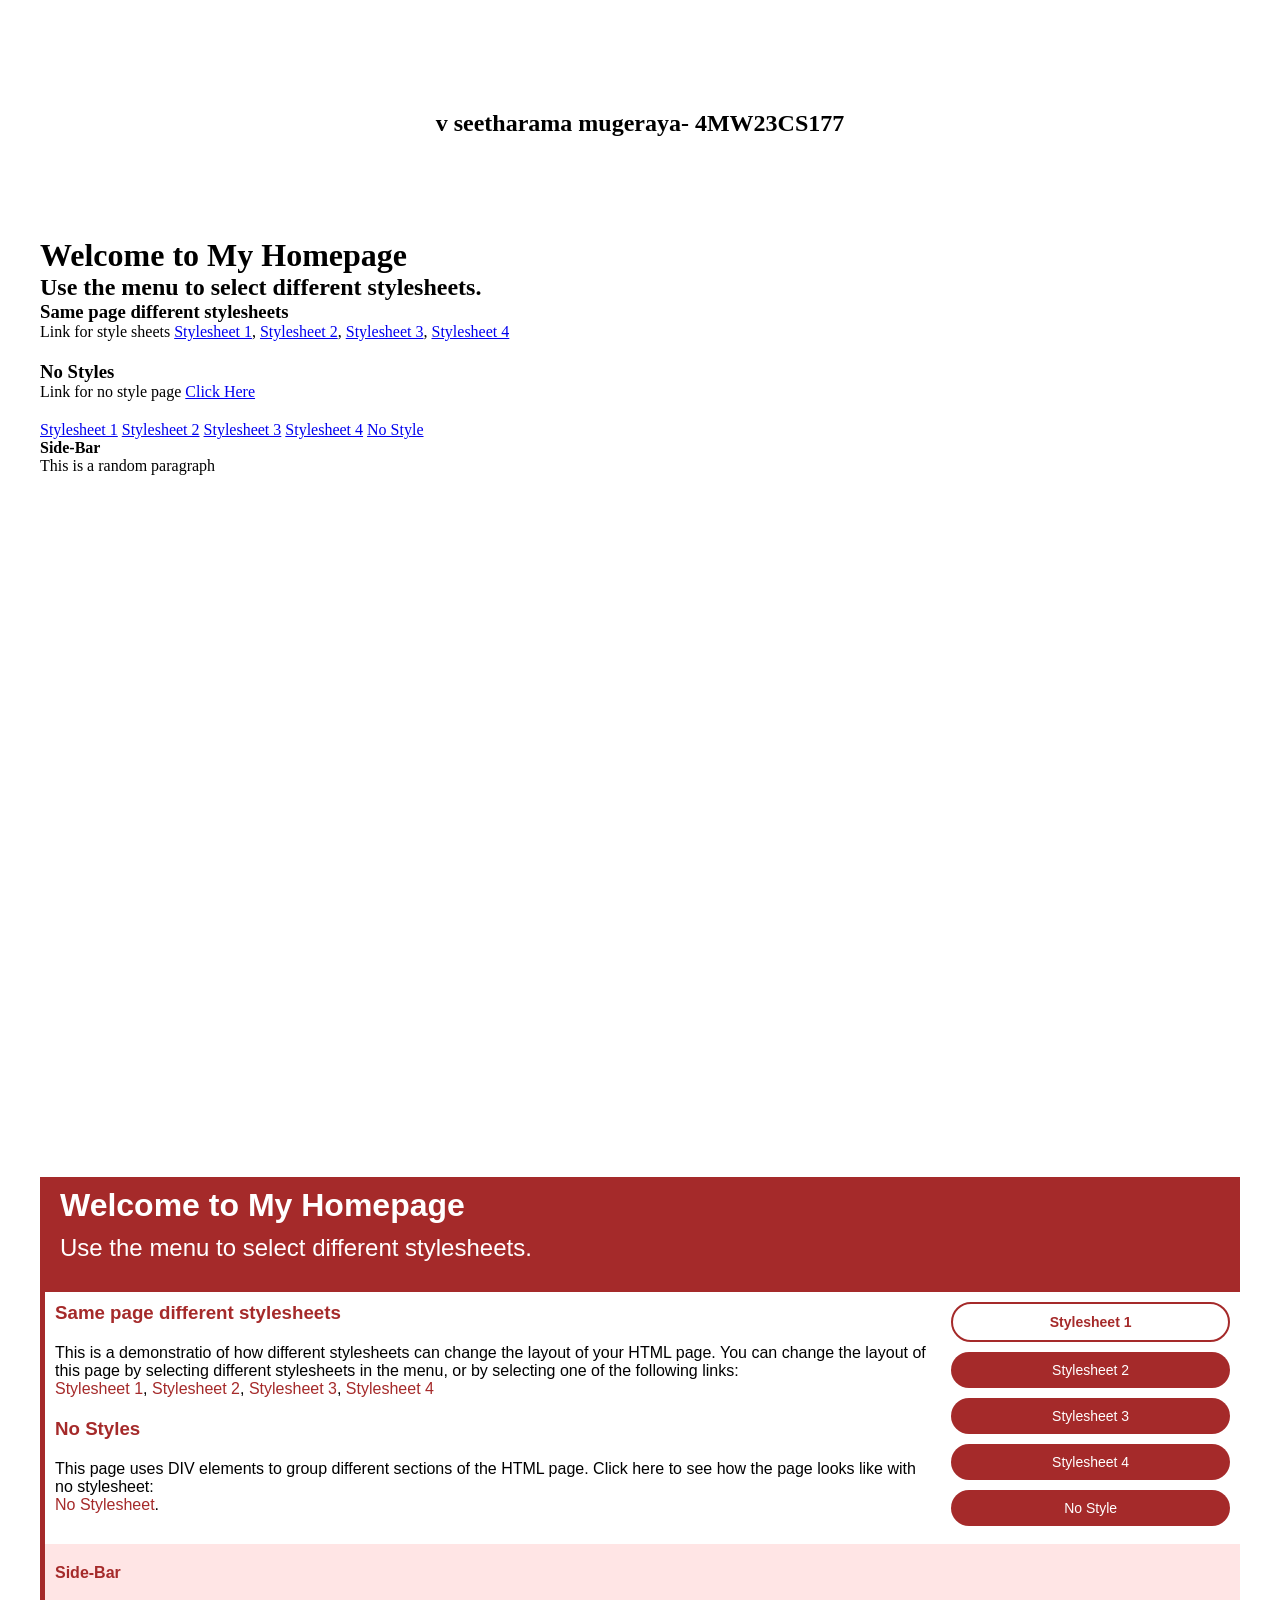
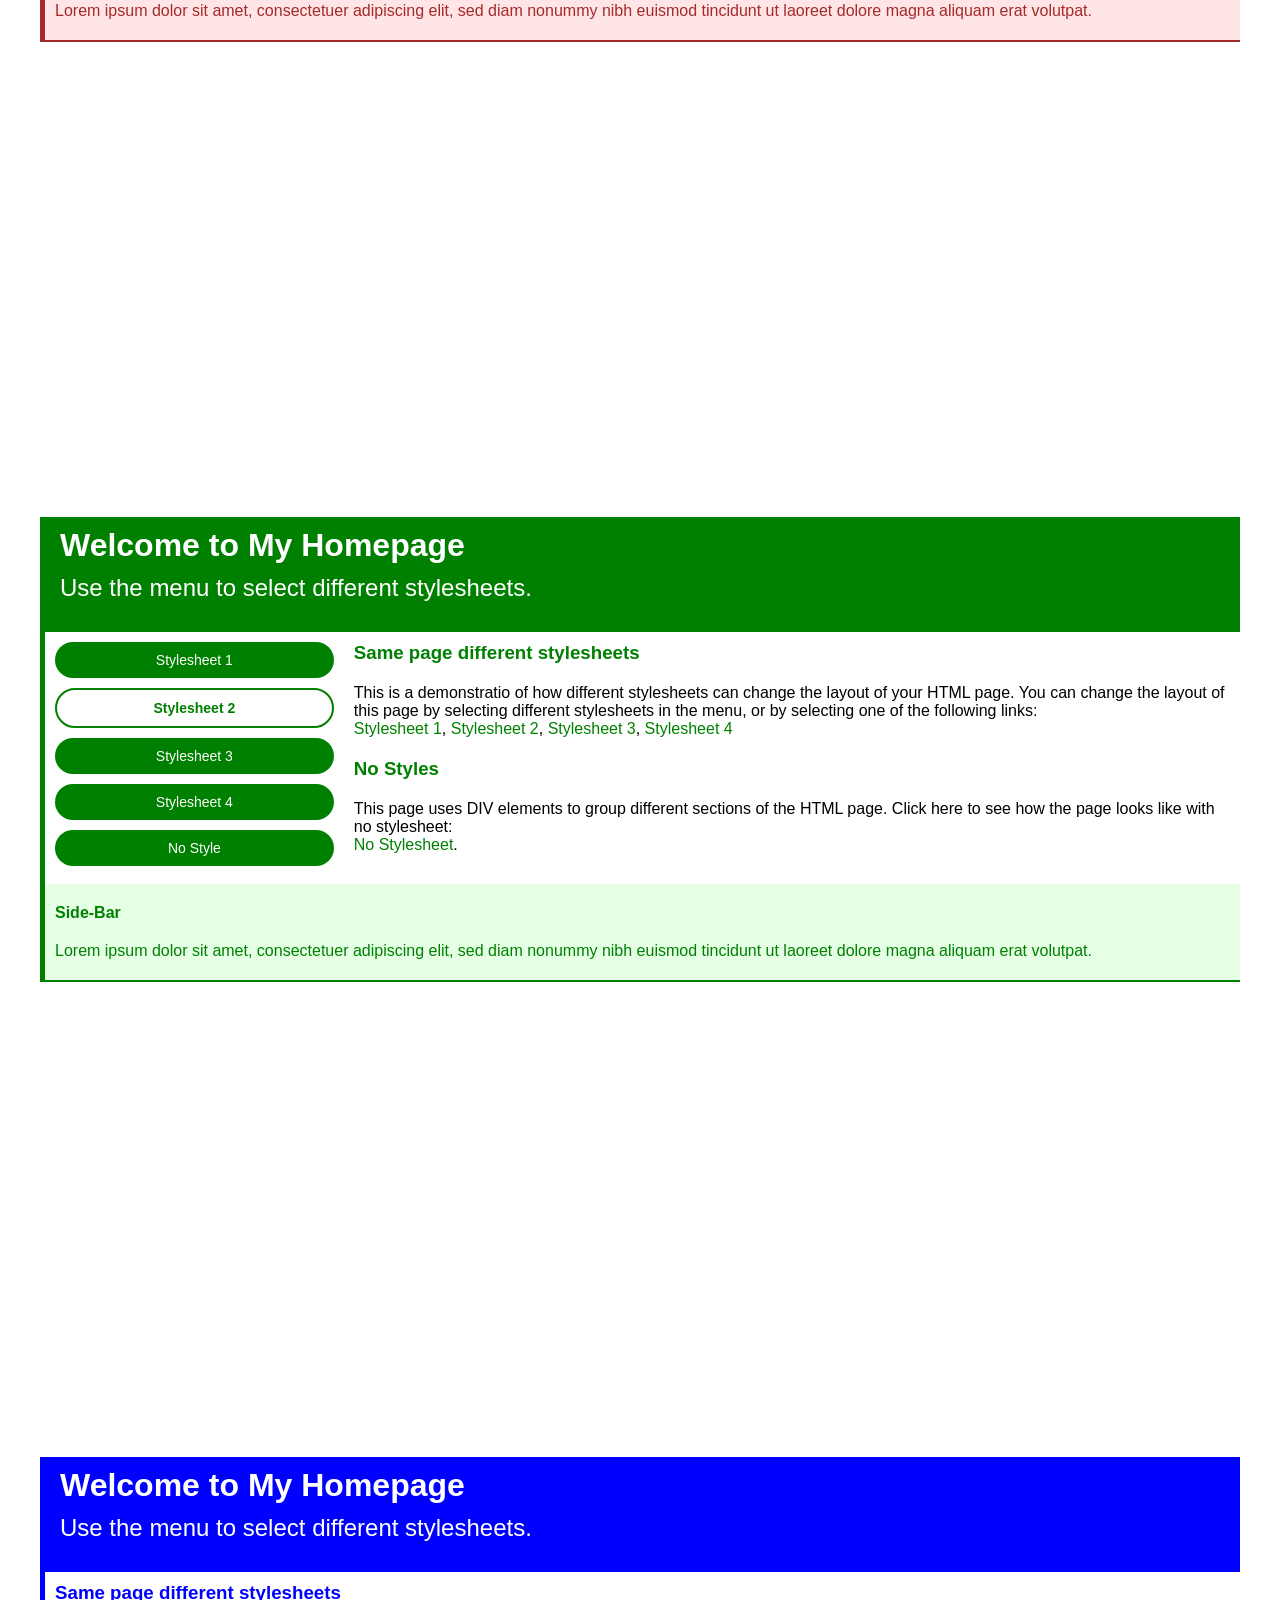
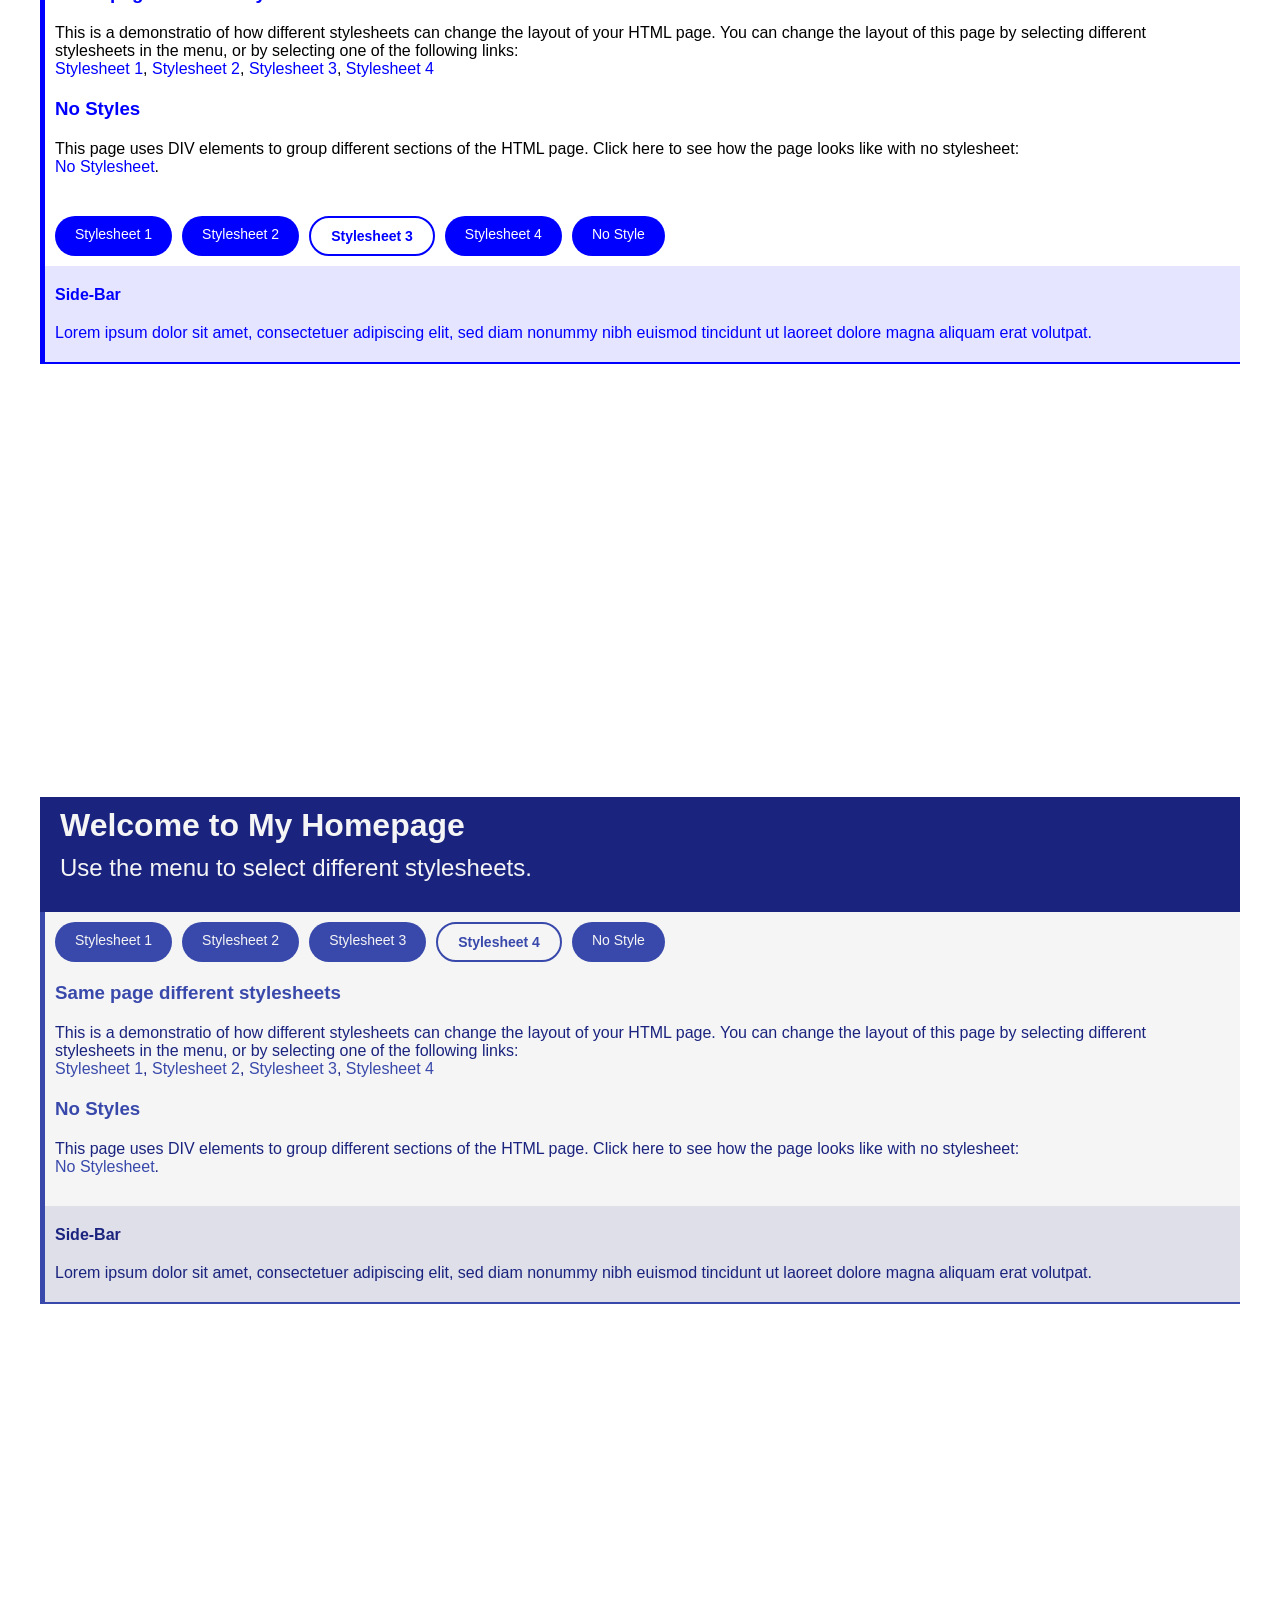
<file: cie4/index.html>
<!DOCTYPE html>
<html lang="en">
<head>
<meta charset="utf-8">
<meta name="viewport" content="width=device-width, initial-scale=1.0">
<title>Multiple-Styles</title>
<link rel="stylesheet" href="style1.css">
<link rel="stylesheet" href="style2.css">
<link rel="stylesheet" href="style3.css">
<link rel="stylesheet" href="style4.css">
<style>
* {
box-sizing: border-box;
margin: 0;
padding: 0;
}

body {
padding: 10px 40px;
}
</style>
</head>
<body>
<h2 style="margin-top: 100px;margin-bottom: 100px;text-align: center;">v seetharama mugeraya- 4MW23CS177</h2>

<div id="section1" class="section1">
<div class="container">
<div class="headings">
<h1>Welcome to My Homepage</h1>
<h2>Use the menu to select different stylesheets.</h2>
</div>
<div class="container2">
<div class="inner-container">
<div class="column1">
<h3>Same page different stylesheets</h3>
<p>Link for style sheets <a href="#section2">Stylesheet 1</a>, <a href="#section3">Stylesheet 2</a>, <a href="#section4">Stylesheet 3</a>, <a href="#section5">Stylesheet 4</a></p>
<h3>No Styles</h3>
<p>Link for no style page <a href="#section1">Click Here</a></p>
</div>
<div class="column2">
<a href="#section2">Stylesheet 1</a>
<a href="#section3">Stylesheet 2</a>
<a href="#section4">Stylesheet 3</a>
<a href="#section5">Stylesheet 4</a>
<a href="#section1">No Style</a>
</div>
</div>
<div class="sidebar">
<h4>Side-Bar</h4>
<p>This is a random paragraph</p>
</div>
</div>
</div>
</div>


<div id="section2" class="section2">
<div class="container">
<div class="headings">
<h1>Welcome to My Homepage</h1>
<h2>Use the menu to select different stylesheets.</h2>
</div>
<div class="container2">
<div class="inner-container">
<div class="column1">
<h3>Same page different stylesheets</h3>
<p>This is a demonstratio of how different stylesheets can change the layout of your HTML page. You can change the layout of this page by selecting different stylesheets in the menu, or by selecting one of the following links:
<br><a href="#section2">Stylesheet 1</a>, <a href="#section3">Stylesheet 2</a>, <a href="#section4">Stylesheet 3</a>, <a href="#section5">Stylesheet 4</a></p>
<h3>No Styles</h3>
<p>This page uses DIV elements to group different sections of the HTML page. Click here to see how the page looks like with no stylesheet:<br> <a href="#section1">No Stylesheet</a>.</p>
</div>
<div class="column2">
<a class="active" href="#section2">Stylesheet 1</a>
<a href="#section3">Stylesheet 2</a>
<a href="#section4">Stylesheet 3</a>
<a href="#section5">Stylesheet 4</a>
<a href="#section1">No Style</a>
</div>
</div>
<div class="sidebar">
<h4>Side-Bar</h4>
<p>Lorem ipsum dolor sit amet, consectetuer adipiscing elit, sed diam nonummy nibh euismod tincidunt ut laoreet dolore magna aliquam erat volutpat.</p>
</div>
</div>
</div>
</div>


<div id="section3" class="section3">
<div class="container">
<div class="headings">
<h1>Welcome to My Homepage</h1>
<h2>Use the menu to select different stylesheets.</h2>
</div>
<div class="container2">
<div class="inner-container">
<div class="column1">
<h3>Same page different stylesheets</h3>
<p>This is a demonstratio of how different stylesheets can change the layout of your HTML page. You can change the layout of this page by selecting different stylesheets in the menu, or by selecting one of the following links:
<br><a href="#section2">Stylesheet 1</a>, <a href="#section3">Stylesheet 2</a>, <a href="#section4">Stylesheet 3</a>, <a href="#section5">Stylesheet 4</a></p>
<h3>No Styles</h3>
<p>This page uses DIV elements to group different sections of the HTML page. Click here to see how the page looks like with no stylesheet:<br> <a href="#section1">No Stylesheet</a>.</p>
</div>
<div class="column2">
<a href="#section2">Stylesheet 1</a>
<a class="active" href="#section3">Stylesheet 2</a>
<a href="#section4">Stylesheet 3</a>
<a href="#section5">Stylesheet 4</a>
<a href="#section1">No Style</a>
</div>
</div>
<div class="sidebar">
<h4>Side-Bar</h4>
<p>Lorem ipsum dolor sit amet, consectetuer adipiscing elit, sed diam nonummy nibh euismod tincidunt ut laoreet dolore magna aliquam erat volutpat.</p>
</div>
</div>
</div>
</div>

<div id="section4" class="section4">
<div class="container">
<div class="headings">
<h1>Welcome to My Homepage</h1>
<h2>Use the menu to select different stylesheets.</h2>
</div>
<div class="container2">
<div class="inner-container">
<div class="column1">
<h3>Same page different stylesheets</h3>
<p>This is a demonstratio of how different stylesheets can change the layout of your HTML page. You can change the layout of this page by selecting different stylesheets in the menu, or by selecting one of the following links:
<br><a href="#section2">Stylesheet 1</a>, <a href="#section3">Stylesheet 2</a>, <a href="#section4">Stylesheet 3</a>, <a href="#section5">Stylesheet 4</a></p>
<h3>No Styles</h3>
<p>This page uses DIV elements to group different sections of the HTML page. Click here to see how the page looks like with no stylesheet:<br> <a href="#section1">No Stylesheet</a>.</p>
</div>
<div class="column2">
<a href="#section2">Stylesheet 1</a>
<a href="#section3">Stylesheet 2</a>
<a class="active" href="#section4">Stylesheet 3</a>
<a href="#section5">Stylesheet 4</a>
<a href="#section1">No Style</a>
</div>
</div>
<div class="sidebar">
<h4>Side-Bar</h4>
<p>Lorem ipsum dolor sit amet, consectetuer adipiscing elit, sed diam nonummy nibh euismod tincidunt ut laoreet dolore magna aliquam erat volutpat.</p>
</div>
</div>
</div>
</div>

<div id="section5" class="section5">
<div class="container">
<div class="headings">
<h1>Welcome to My Homepage</h1>
<h2>Use the menu to select different stylesheets.</h2>
</div>
<div class="container2">
<div class="inner-container">
<div class="column1">
<h3>Same page different stylesheets</h3>
<p>This is a demonstratio of how different stylesheets can change the layout of your HTML page. You can change the layout of this page by selecting different stylesheets in the menu, or by selecting one of the following links:
<br><a href="#section2">Stylesheet 1</a>, <a href="#section3">Stylesheet 2</a>, <a href="#section4">Stylesheet 3</a>, <a href="#section5">Stylesheet 4</a></p>
<h3>No Styles</h3>
<p>This page uses DIV elements to group different sections of the HTML page. Click here to see how the page looks like with no stylesheet:<br> <a href="#section1">No Stylesheet</a>.</p>
</div>
<div class="column2">
<a href="#section2">Stylesheet 1</a>
<a href="#section3">Stylesheet 2</a>
<a href="#section4">Stylesheet 3</a>
<a class="active" href="#section5">Stylesheet 4</a>
<a href="#section1">No Style</a>
</div>
</div>
<div class="sidebar">
<h4>Side-Bar</h4>
<p>Lorem ipsum dolor sit amet, consectetuer adipiscing elit, sed diam nonummy nibh euismod tincidunt ut laoreet dolore magna aliquam erat volutpat.</p>
</div>
</div>
</div>
</div>

</body>
</html>
</file>
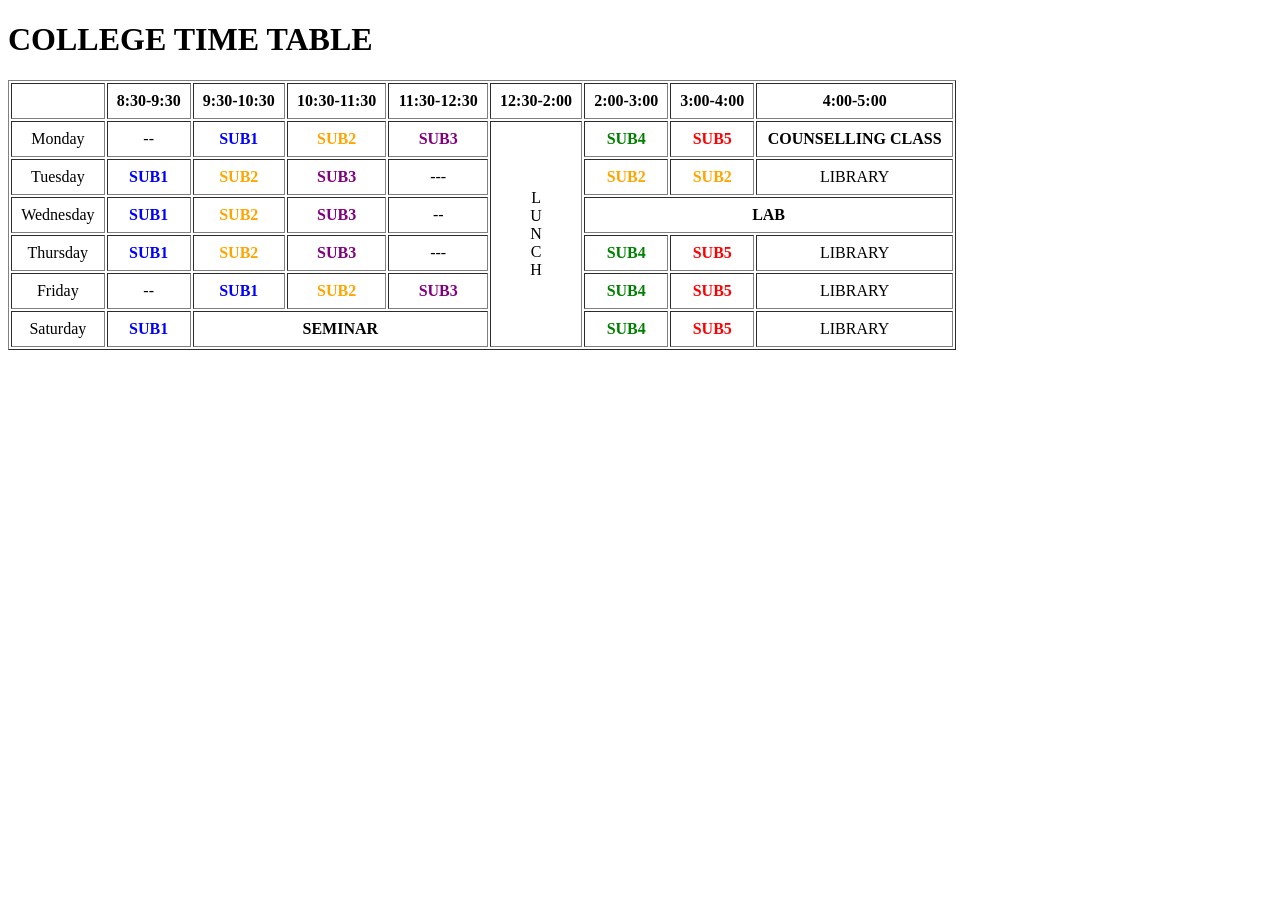
<file: cie22.html>
<!DOCTYPE html>
<html>
<head>
<title>CIE 2</title>
<style>
table {
  width: 75%;
  text-align: center;

}
th, td {
  padding: 8px;
}
.SUB1 {
  color: blue;
  font-weight: bold;
}
.SUB2 {
  color: orange;
  font-weight: bold;
}
.SUB3 {
  color: purple;
  font-weight: bold;
}
.SUB4 {
  color: green;
  font-weight: bold;
}
.SUB5 {
  color: red;
  font-weight: bold;
}
</style>
</head>
<body>
<h1>COLLEGE TIME TABLE</h1>
<table border="1">
<thead>
<tr>
<th></th>
<th>8:30-9:30</th>
<th>9:30-10:30</th>
<th>10:30-11:30</th>
<th>11:30-12:30</th>
<th>12:30-2:00</th>
<th>2:00-3:00</th>
<th>3:00-4:00</th>
<th colspan="2">4:00-5:00</th>
</tr>
</thead>
<tbody>
<tr>
<td>Monday</td>
<td>--</td>
<td class="SUB1">SUB1</td>
<td class="SUB2">SUB2</td>
<td class="SUB3">SUB3</td>
<td rowspan="6">L<br>U<br>N<br>C<br>H</td>
<td class="SUB4">SUB4</td>
<td class="SUB5">SUB5</td>
<td colspan="2"><b>COUNSELLING CLASS<b></td>
</tr>
<tr>
<td>Tuesday</td>
<td class="SUB1">SUB1</td>
<td class="SUB2">SUB2</td>
<td class="SUB3">SUB3</td>
<td>---</td>
<td class="SUB2">SUB2</td>
<td class="SUB2">SUB2</td>
<td colspan="2">LIBRARY</td>
</tr>
<tr>
<td>Wednesday</td>
<td class="SUB1">SUB1</td>
<td class="SUB2">SUB2</td>
<td class="SUB3">SUB3</td>
<td>--</td>
<td colspan="4"><b>LAB<b></td>
</tr>
<tr>
<td>Thursday</td>
<td class="SUB1">SUB1</td>
<td class="SUB2">SUB2</td>
<td class="SUB3">SUB3</td>
<td>---</td>
<td class="SUB4">SUB4</td>
<td class="SUB5">SUB5</td>
<td colspan="2">LIBRARY</td>
</tr>
<tr>
<td>Friday</td>
<td>--</td>
<td class="SUB1">SUB1</td>
<td class="SUB2">SUB2</td>
<td class="SUB3">SUB3</td>
<td class="SUB4">SUB4</td>
<td class="SUB5">SUB5</td>
<td colspan="2">LIBRARY</td>
</tr>
<tr>
<td>Saturday</td>
<td class="SUB1">SUB1</td>
<td colspan="3"><b>SEMINAR<b></td>
<td class="SUB4">SUB4</td>
<td class="SUB5">SUB5</td>
<td colspan="2">LIBRARY</td>
</tr>
</tbody>
</table>
</body>
</html>
</file>
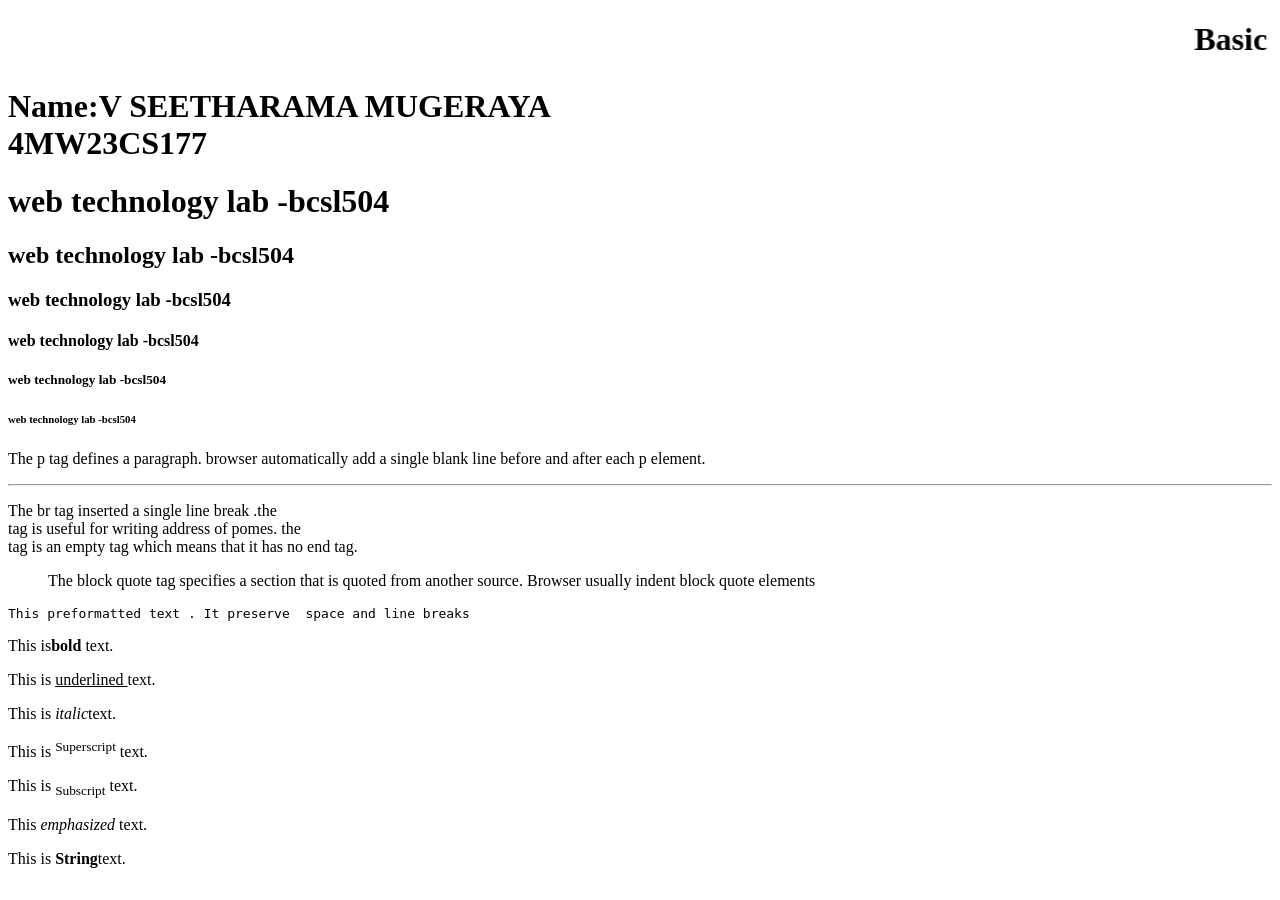
<file: lab1.html>
<!DOCTYPE html>
<html lang="en">
<head>
   <meta charset="UTF-8">
   <meta name="viewport" content="width=device=width, initial-scale=100">
<title>My first web page</title>
</head>
<body>
<!--Moving text-->
<h1><marquee>Basic html tags</marquee></h1>
<h1>Name:V SEETHARAMA MUGERAYA  <br> 4MW23CS177</h1>

<!-- Different head tags-->
<h1>web technology lab -bcsl504</h1>
<h2>web technology lab -bcsl504</h2>
<h3>web technology lab -bcsl504</h3>
<h4>web technology lab -bcsl504</h4>
<h5>web technology lab -bcsl504</h5>
<h6>web technology lab -bcsl504</h6>
<!--Paragraph-->
<p>The p tag defines a paragraph.
browser automatically add a single blank line before and after each p element.</p>
<!horizontal line-->
<hr> 
<!--line break-->
<p> The br tag inserted a single line break .the <br> tag is useful for writing address of pomes.
the <br>tag is an empty tag which means that it has no end tag.</p>
<!--block Quote-->
<blockquote>The block quote tag specifies a section that is quoted from another source.
Browser usually indent block quote elements </blockquote>
<!--preformatted text-->
<pre>This preformatted text . It preserve  space and line breaks</pre>
<!--diffrent5 logical style tag-->
<p>This is<b>bold </b>text.</p>
<p>This is <u>underlined </u>text.</p>
<p>This is <i>italic</i>text.</p>
<p>This is <sup>Superscript</sup> text.</p>
<p>This is <sub>Subscript</sub> text.</p>
<p>This <em>emphasized </em> text.</p>
<p>This is <strong>String</strong>text.</p>
</body>
</html>
</file>
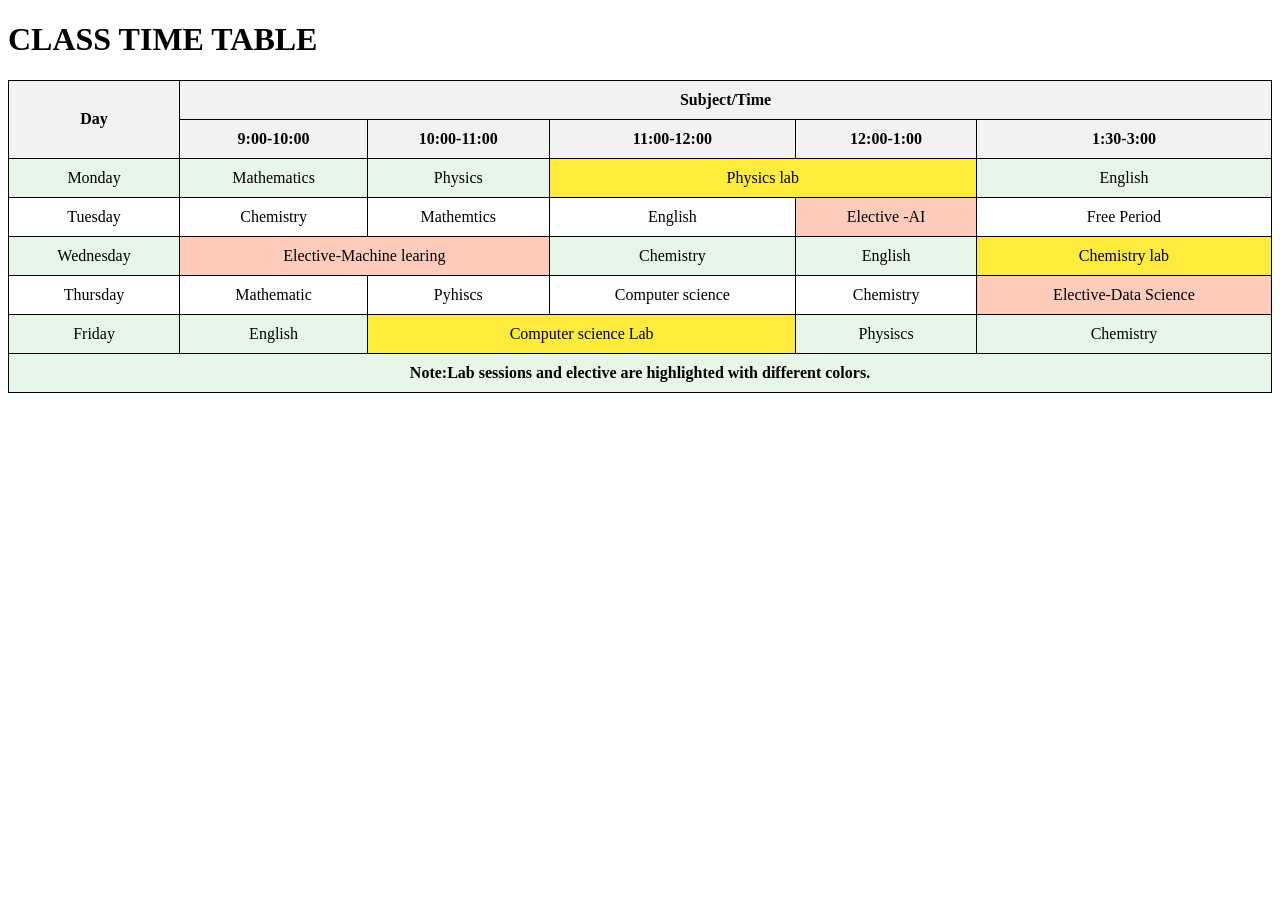
<file: lab2.html>
<!DOCTYPE html>
<html>
<head>
<title>TIME TABLE</title>
<style>
table{
width:100%;
border-collapse:collapse;
text-align:center;
}
th,td{
border:1px solid black;
padding:10px;
}
th{
background-color:#f2f2f2;
}
tr:nth-child(even){

background-color:f9f9f9;
}

tr:nth-child(odd){

background-color:#e8f5e9;
}
.lab{
background-color:#ffeb3b;

}
.elective{
background-color:#ffccbc;
}
tfoot{
background-color:#cfd8dc;
font-weight:bold;
}
</style>
</head>
<body>
<h1>CLASS TIME TABLE </h1>
<table>
<thead>
<tr>
  <th rowspan="2">Day</th>
  <th colspan="5">Subject/Time</th>
</tr>
<tr>
<th> 9:00-10:00</th>
<th> 10:00-11:00</th>
<th> 11:00-12:00</th>
<th> 12:00-1:00</th>
<th> 1:30-3:00</th>
</tr>
</thead>
<tbody>
<tr>
<td>Monday</td>
<td>Mathematics</td>
<td>Physics</td>
<td class="lab" colspan="2">Physics lab </td>
<td>English</td>
</tr>
<tr>
<td>Tuesday</td>
<td>Chemistry</td>
<td>Mathemtics</td>
<td>English</td>
<td class="elective">Elective -AI</yd>
<td>Free Period</td>
</tr>
<tr>

<td>Wednesday</td>
<td class ="elective"colspan="2">Elective-Machine learing</td>
<td>Chemistry</td>
<td>English</td>
<td class="lab">Chemistry lab</td>
</tr>
<tr>
<td> Thursday</td>
<td>Mathematic</td>
<td>Pyhiscs</td>
<td>Computer science</td>
<td>Chemistry</td>
<td class="elective">Elective-Data Science</td>
</tr>
<tr>
<td>Friday</td>
<td>English</td>
<td class ="lab" colspan="2">Computer science Lab</td>
<td>Physiscs</td>
<td>Chemistry</td>
</tr>
</tbody>
<tfoot>
<tr>
<td colspan="6">Note:Lab sessions and elective are highlighted with different colors.</td>
</tr>
</tfoot>
</table>
</body>
</html>
</file>
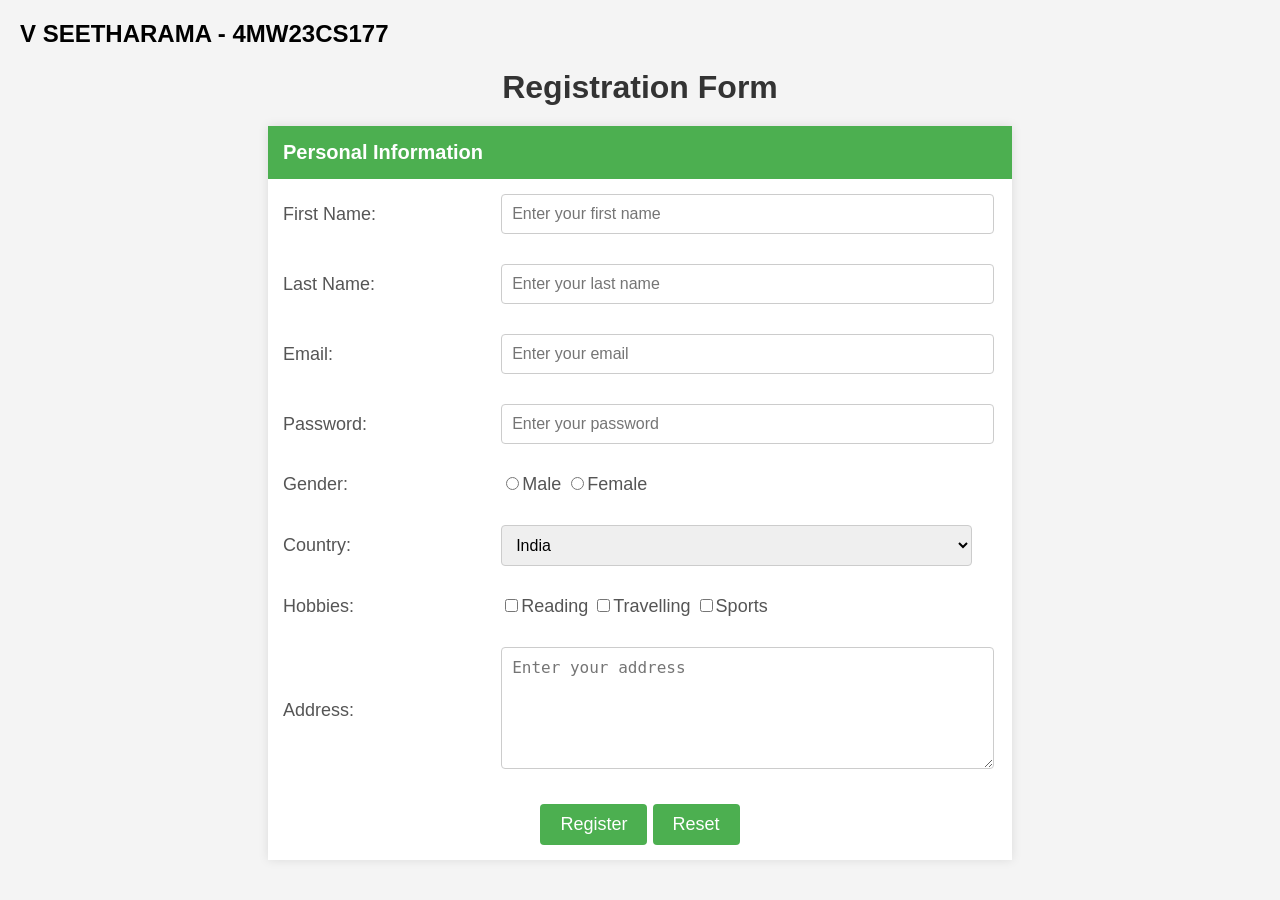
<file: lab4.html>
<!DOCTYPE html>
<html>
<head>
<meta charset="utf-8">
<meta name="viewport" content="width=device-width,initial-scale=1.0">
<title>Registration Form</title>
<style>
body {
font-family: Arial, sans-serif;
background-color: #f4f4f4;
margin: 20px;
}

h1{
text-align: center;
color: #333;
font-size: 32px;
margin-bottom: 20px;
}

table {
width: 60%;
margin: 0 auto;
background-color: #fff;
border-collapse: collapse;
box-shadow: 0 0 10px rgba(0,0,0,0.1);
}
td {
padding: 15px;
font-size: 18px;
color: #555;
}
th {
text-align:left;
padding: 15px;
background-color: #4caf50;
color: white;
font-size: 20px;
}
input[type="text"], input[type="email"], input[type="password"], select, textarea {
width: 95%;
padding:10px;
font-size: 16px;
border: 1px solid #ccc;
border-radius: 4px;
}

input[type="submit"],input[type="reset"] {
background-color: #4caf50;
color: white;
padding: 10px 20px;
border: none;
border-radius: 4px;
cursor: pointer;
font-size: 18px;
}
input[type="submit"]:hover, input[type="reset"]:hover {
background-color: #45a049;
}

textarea {
resize: vertical;
height: 100px;
}

.radio, .checkbox {
width: auto;
}
</style>
</head>
<body>
<h2>V SEETHARAMA - 4MW23CS177</h2>
<h1>Registration Form</h1>
<form action="#" method="post">
<table>
<tr>
<th colspan="2">Personal Information</th>
</tr>
<tr>
<td>First Name:</td>
<td><input type="text" name="firstname" placeholder="Enter your first name"></td>
</tr>
<tr>
<td>Last Name:</td>
<td><input type="text" name="lastname" placeholder="Enter your last name"></td>
</tr>
<tr>
<td>Email:</td>
<td><input type="email" name="email" placeholder="Enter your email"></td>
</tr>
<tr>
<td>Password:</td>
<td><input type="password" name="password" placeholder="Enter your password"></td>
</tr>
<tr>
<td>Gender:</td>
<td><input type="radio" name="gender" value="male">Male
<input type="radio" name="gender" value="female">Female</td>
</tr>
<tr>
<td>Country:</td>
<td>
<select name="country">
<option value="in">India</option>
<option value="uk">United Kingdom</option>
<option value="us">United States</option>
<option value="ca">Canada</option>
</td>
</tr>
<tr>
<td>Hobbies:</td>
<td><input type="checkbox" name="hobbies" value="reading" class="checkbox">Reading
<input type="checkbox" name="hobbies" value="travelling" class="checkbox">Travelling
<input type="checkbox" name="hobbies" value="sports" class="checkbox">Sports
</td>
</tr>
<tr>
<td>Address:</td>
<td><textarea name="address" placeholder="Enter your address"></textarea>
</td>
</tr>
<tr>
<td colspan="2" style="text-align:center;">
<input type="submit" value="Register">
<input type="reset" value="Reset">
</td>
</tr>
</form>
</body>
</html>
</file>
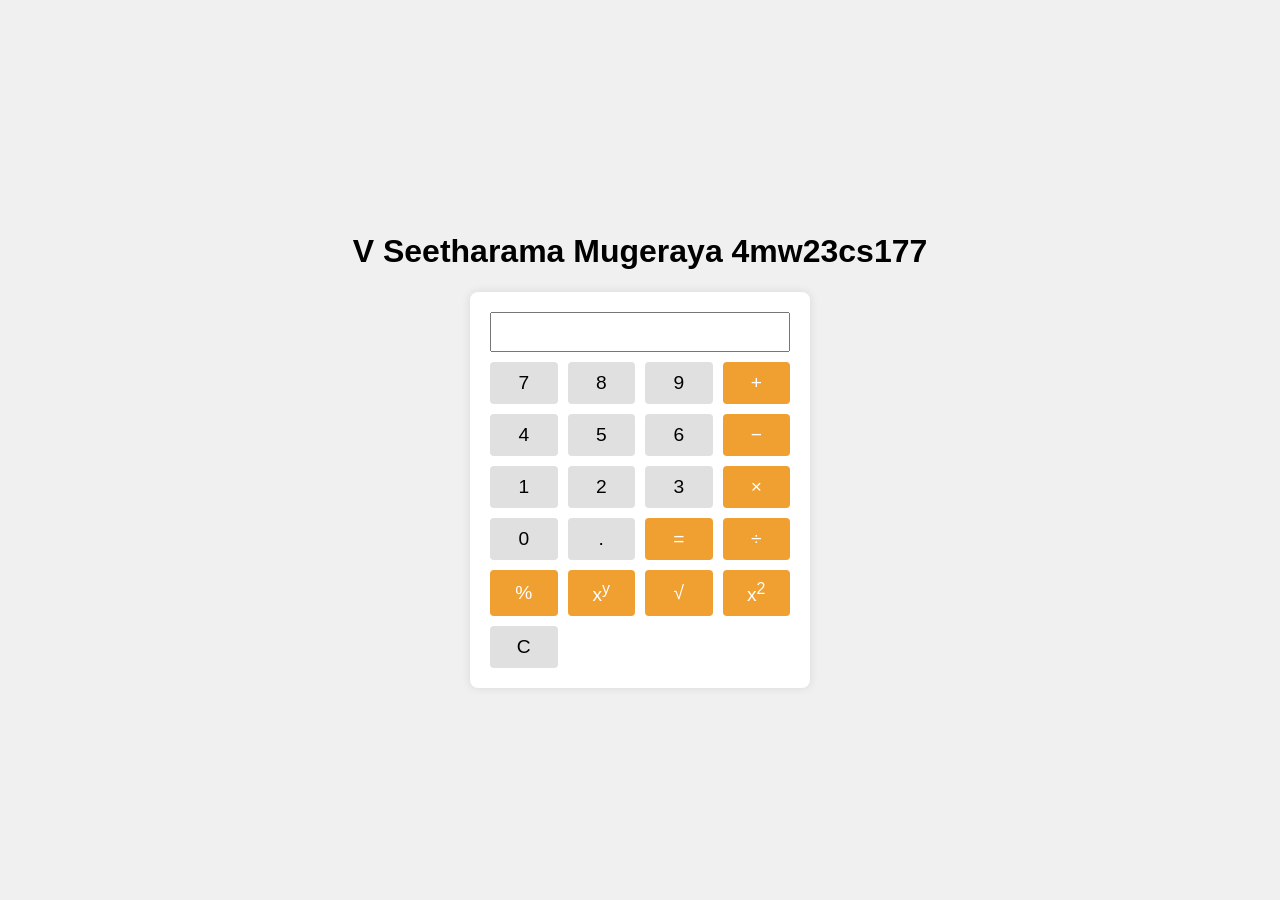
<file: lab6.html>
<!DOCTYPE html>
<html lang="en">
<head>
<meta charset="UTF-8">
<meta name="viewport" content="width=device-width, initial-scale=1.0">
<title>Simple Calculator</title>
<style>
body {
  font-family: Arial, sans-serif;
  display: flex;
  justify-content: center;
  flex-direction: column;
  align-items: center;
  height: 100vh;
  margin: 0;
  background-color: #f0f0f0;
}

.calculator {
  background-color: #fff;
  border-radius: 8px;
  box-shadow: 0 0 10px rgba(0,0,0,0.1);
  padding: 20px;
  width: 300px;
}

#display {
  width: 100%;
  height: 40px;
  font-size: 1.5em;
  text-align: right;
  margin-bottom: 10px;
  padding: 5px;
  box-sizing: border-box;
}

.buttons {
  display: grid;
  grid-template-columns: repeat(4, 1fr);
  gap: 10px;
}

button {
  padding: 10px;
  font-size: 1.2em;
  border: none;
  background-color: #e0e0e0;
  cursor: pointer;
  border-radius: 4px;
}

button:hover {
  background-color: #d0d0d0;
}

.operator {
  background-color: #f0a030;
  color: white;
}

.operator:hover {
  background-color: #e09020;
}
</style>
</head>
<body>
    <h1>V Seetharama Mugeraya 4mw23cs177</h1>
<div class="calculator">
  <input type="text" id="display" readonly>
  <div class="buttons">
    <button onclick="appendToDisplay('7')">7</button>
    <button onclick="appendToDisplay('8')">8</button>
    <button onclick="appendToDisplay('9')">9</button>
    <button class="operator" onclick="setOperation('+')">&plus;</button>

    <button onclick="appendToDisplay('4')">4</button>
    <button onclick="appendToDisplay('5')">5</button>
    <button onclick="appendToDisplay('6')">6</button>
    <button class="operator" onclick="setOperation('-')">&minus;</button>

    <button onclick="appendToDisplay('1')">1</button>
    <button onclick="appendToDisplay('2')">2</button>
    <button onclick="appendToDisplay('3')">3</button>
    <button class="operator" onclick="setOperation('*')">&times;</button>

    <button onclick="appendToDisplay('0')">0</button>
    <button onclick="appendToDisplay('.')">.</button>
    <button class="operator" onclick="calculate()">&equals;</button>
    <button class="operator" onclick="setOperation('/')">&divide;</button>

    <button class="operator" onclick="setOperation('%')">%</button>
    <button class="operator" onclick="setOperation('^')">x<sup>y</sup></button>
    <button class="operator" onclick="squareRoot()">√</button>
    <button class="operator" onclick="square()">x<sup>2</sup></button>
    <button onclick="clearDisplay()">C</button>
  </div>
</div>

<script>
let display = document.getElementById('display');
let currentValue = '';
let operation = '';
let previousValue = '';

function appendToDisplay(value) {
  currentValue += value;
  display.value = currentValue;
}

function clearDisplay() {
  currentValue = '';
  operation = '';
  previousValue = '';
  display.value = '';
}

function setOperation(op) {
  if (currentValue !== '') {
    calculate();
  }
  operation = op;
  previousValue = currentValue;
  currentValue = '';
}

function calculate() {
  if (previousValue !== '' && currentValue !== '') {
    let result;
    const prev = parseFloat(previousValue);
    const current = parseFloat(currentValue);

    switch(operation) {
      case '+':
        result = prev + current;
        break;
      case '-':
        result = prev - current;
        break;
      case '*':
        result = prev * current;
        break;
      case '/':
        result = prev / current;
        break;
      case '%':
        result = prev % current;
        break;
      case '^':
        result = Math.pow(prev, current);
        break;
    }

    display.value = result;
    previousValue = result.toString();
    currentValue = '';
    operation = '';
  }
}

function squareRoot() {
  if (currentValue !== '') {
    const result = Math.sqrt(parseFloat(currentValue));
    display.value = result;
    currentValue = result.toString();
  }
}

function square() {
  if (currentValue !== '') {
    const result = Math.pow(parseFloat(currentValue), 2);
    display.value = result;
    currentValue = result.toString();
  }
}
</script>
</body>
</html>
</file>
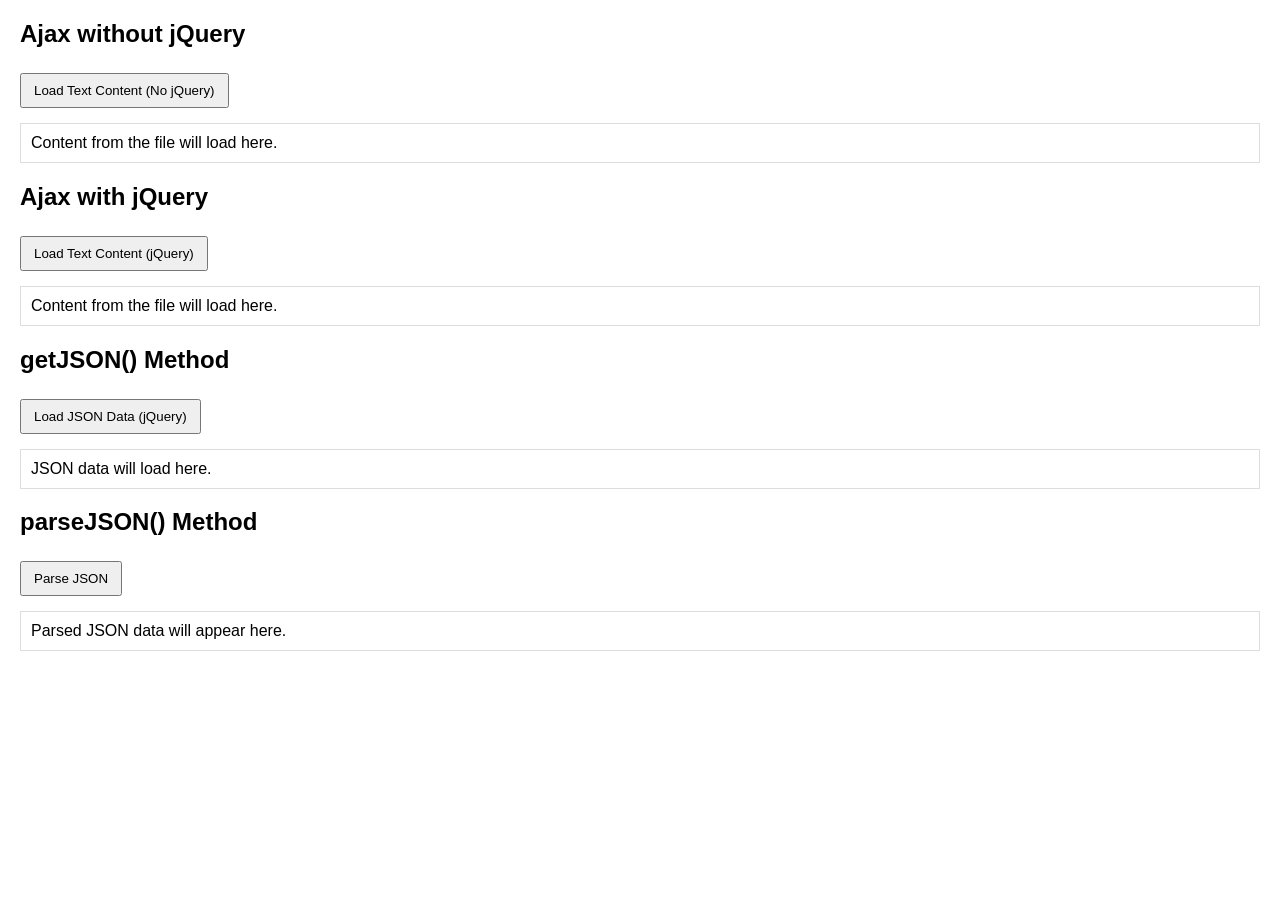
<file: Lab110/lab8.html>
<!DOCTYPE html>
<html lang="en">
<head>
<meta charset="UTF-8">
<title>AJAX and JSON Examples</title>
<style>
body { font-family: Arial, sans-serif; margin: 20px; }
button { margin: 5px 0; padding: 8px 12px; }
.content, .jsonContent { margin-top: 10px; padding: 10px; border: 1px solid #ddd; }
</style>
<script src="https://code.jquery.com/jquery-3.6.0.min.js"></script>
</head>
<body>
<h2>Ajax without jQuery</h2>
<button onclick="loadContent()">Load Text Content (No jQuery)</button>
<div id="content" class="content">Content from the file will load here.</div>
<h2>Ajax with jQuery</h2>
<button id="loadBtn">Load Text Content (jQuery)</button>
<div id="jqueryContent" class="content">Content from the file will load here.</div>
<h2>getJSON() Method</h2>
<button id="loadJsonBtn">Load JSON Data (jQuery)</button>
<div id="jsonContent" class="jsonContent">JSON data will load here.</div>
<h2>parseJSON() Method</h2>
<button id="parseJsonBtn">Parse JSON</button>
<div id="parseContent" class="jsonContent">Parsed JSON data will appear here.</div>
<script>
function loadContent() {
const xhr = new XMLHttpRequest();
xhr.open("GET", "sample.txt", true);
xhr.onload = function() {

if (xhr.status === 200) {
document.getElementById("content").innerText = xhr.responseText;
}
};
xhr.send();
}
// b) Using jQuery AJAX to load text content
$('#loadBtn').click(function() {
$.ajax({
url: 'sample.txt',
method: 'GET',
success: function(data) {
$('#jqueryContent').text(data);
}
});
});
// c) Using getJSON() method
$('#loadJsonBtn').click(function() {
$.getJSON('data.json', function(data) {
$('#jsonContent').html(
`<p>Name: ${data.name}</p>
<p>Age: ${data.age}</p>
<p>Country: ${data.country}</p>`
);
});
});
// d) Using parseJSON() to parse JSON string and display data
$('#parseJsonBtn').click(function() {
const jsonString = '{"name": "Alice", "age": 25, "country": "USA"}';
const jsonObject = $.parseJSON(jsonString);
$('#parseContent').html(
`<p>Name: ${jsonObject.name}</p>
<p>Age: ${jsonObject.age}</p>
<p>Country: ${jsonObject.country}</p>`
);
});
</script>
</body>
</html>
</file>
<file: cie4/style1.css>
.section1 {
margin-bottom: 40px;
min-height: 100dvh;
}

.section2 {
margin-bottom: 40px;
font-family: Arial;
min-height: 100dvh;
}

.section2 .container {
background-color: brown;
color: white;
}

.section2 .headings {
padding: 10px 20px 30px 20px;
}

.section2 .headings h1 {
margin-bottom: 10px;
}

.section2 .headings h2 {
font-weight: normal;
}

.section2 .container2 {
background-color: white;
border-left: 5px solid brown;
border-bottom: 2px solid brown;
color: black;
}

.section2 .container2 h3 {
color: brown;
}

.section2 .inner-container {
display: flex;
}

.section2 .inner-container .column1 {
width: 75%;
padding: 10px;
}
.section2 .inner-container .column2 {
width: 25%;
padding: 10px;
display: flex;
flex-direction: column;
gap: 10px;
}

.section2 .column2 a {
text-decoration: none;
padding: 10px 20px;
border-radius: 50px;
background-color: brown;
color: white;
text-align: center;
font-size: 14px;
}

.section2 .column2 a.active {
text-decoration: none;
padding: 10px 20px;
border-radius: 50px;
background-color: white;
color: brown;
border: 2px solid brown;
font-weight: bold;
text-align: center;
font-size: 14px;
}

.section2 .column1 h3, .column1 p {
margin-bottom: 20px;
}

.section2 .column1 a {
text-decoration: none;
color: brown;
}

.section2 .sidebar {
background-color: rgba(255, 0,0, 0.1);
padding: 20px 10px;
color: brown;
}

.section2 .sidebar h4 {
margin-bottom: 20px;
}
</file>
<file: cie4/style2.css>
.section3 {
margin-bottom: 40px;
font-family: Arial;
min-height: 100dvh;
}

.section3 .container {
background-color: green;
color: white;
}

.section3 .headings {
padding: 10px 20px 30px 20px;
}

.section3 .headings h1 {
margin-bottom: 10px;
}

.section3 .headings h2 {
font-weight: normal;
}

.section3 .container2 {
background-color: white;
border-left: 5px solid green;
border-bottom: 2px solid green;
color: black;
}

.section3 .container2 h3 {
color: green;
}

.section3 .inner-container {
display: flex;
flex-direction: row-reverse;
}

.section3 .inner-container .column1 {
width: 75%;
padding: 10px;
}
.section3 .inner-container .column2 {
width: 25%;
padding: 10px;
display: flex;
flex-direction: column;
gap: 10px;
}

.section3 .column2 a {
text-decoration: none;
padding: 10px 20px;
border-radius: 50px;
background-color: green;
color: white;
text-align: center;
font-size: 14px;
}

.section3 .column2 a.active {
text-decoration: none;
padding: 10px 20px;
border-radius: 50px;
background-color: white;
color: green;
border: 2px solid green;
font-weight: bold;
text-align: center;
font-size: 14px;
}

.section3 .column1 h3, .column1 p {
margin-bottom: 20px;
}

.section3 .column1 a {
text-decoration: none;
color: green;
}

.section3 .sidebar {
background-color: rgba(0,255,0, 0.1);
padding: 20px 10px;
color: green;
}

.section3 .sidebar h4 {
margin-bottom: 20px;
}
</file>
<file: cie4/style3.css>
.section4 {
margin-bottom: 40px;
font-family: Arial;
min-height: 100dvh;
}

.section4 .container {
background-color: blue;
color: white;
}

.section4 .headings {
padding: 10px 20px 30px 20px;
}

.section4 .headings h1 {
margin-bottom: 10px;
}

.section4 .headings h2 {
font-weight: normal;
}

.section4 .container2 {
background-color: white;
border-left: 5px solid blue;
border-bottom: 2px solid blue;
color: black;
}

.section4 .container2 h3 {
color: blue;
}

.section4 .inner-container {
display: flex;
flex-direction: column;
}

.section4 .inner-container .column1 {
width: 100%;
padding: 10px;
}
.section4 .inner-container .column2 {
width: 100%;
padding: 10px;
display: flex;
flex-direction: row;
gap: 10px;
}

.section4 .column2 a {
text-decoration: none;
padding: 10px 20px;
border-radius: 50px;
background-color: blue;
color: white;
text-align: center;
font-size: 14px;
}

.section4 .column2 a.active {
text-decoration: none;
padding: 10px 20px;
border-radius: 50px;
background-color: white;
color: blue;
border: 2px solid blue;
font-weight: bold;
text-align: center;
font-size: 14px;
}

.section4 .column1 h3, .column1 p {
margin-bottom: 20px;
}

.section4 .column1 a {
text-decoration: none;
color: blue;
}

.section4 .sidebar {
background-color: rgba(0,0,255, 0.1);
padding: 20px 10px;
color: blue;
}

.section4 .sidebar h4 {
margin-bottom: 20px;
}
</file>
<file: cie4/style4.css>
.section5 {
margin-bottom: 40px;
font-family: Arial;
min-height: 100dvh;
}

.section5 .container {
background-color: #1a237e; /* dark blue */
color: #f5f5f5; /* light gray */
}

.section5 .headings {
padding: 10px 20px 30px 20px;
}

.section5 .headings h1 {
margin-bottom: 10px;
}

.section5 .headings h2 {
font-weight: normal;
}

.section5 .container2 {
background-color: #f5f5f5; /* light gray */
border-left: 5px solid #3949ab; /* accent blue */
border-bottom: 2px solid #3949ab;
color: #1a237e; /* dark blue text */
}

.section5 .container2 h3 {
color: #3949ab; /* accent blue */
}

.section5 .inner-container {
display: flex;
flex-direction: column-reverse;
}

.section5 .inner-container .column1 {
width: 100%;
padding: 10px;
}
.section5 .inner-container .column2 {
width: 100%;
padding: 10px;
display: flex;
flex-direction: row;
gap: 10px;
}

.section5 .column2 a {
text-decoration: none;
padding: 10px 20px;
border-radius: 50px;
background-color: #3949ab; /* accent blue */
color: #f5f5f5; /* light gray */
text-align: center;
font-size: 14px;
}

.section5 .column2 a.active {
text-decoration: none;
padding: 10px 20px;
border-radius: 50px;
background-color: #f5f5f5; /* light gray */
color: #3949ab; /* accent blue */
border: 2px solid #3949ab;
font-weight: bold;
text-align: center;
font-size: 14px;
}

.section5 .column1 h3, .column1 p {
margin-bottom: 20px;
}

.section5 .column1 a {
text-decoration: none;
color: #3949ab; /* accent blue */
}

.section5 .sidebar {
background-color: rgba(26,35,126, 0.1); /* dark blue tint */
padding: 20px 10px;
color: #1a237e; /* dark blue */
}

.section5 .sidebar h4 {
margin-bottom: 20px;
}
</file>
